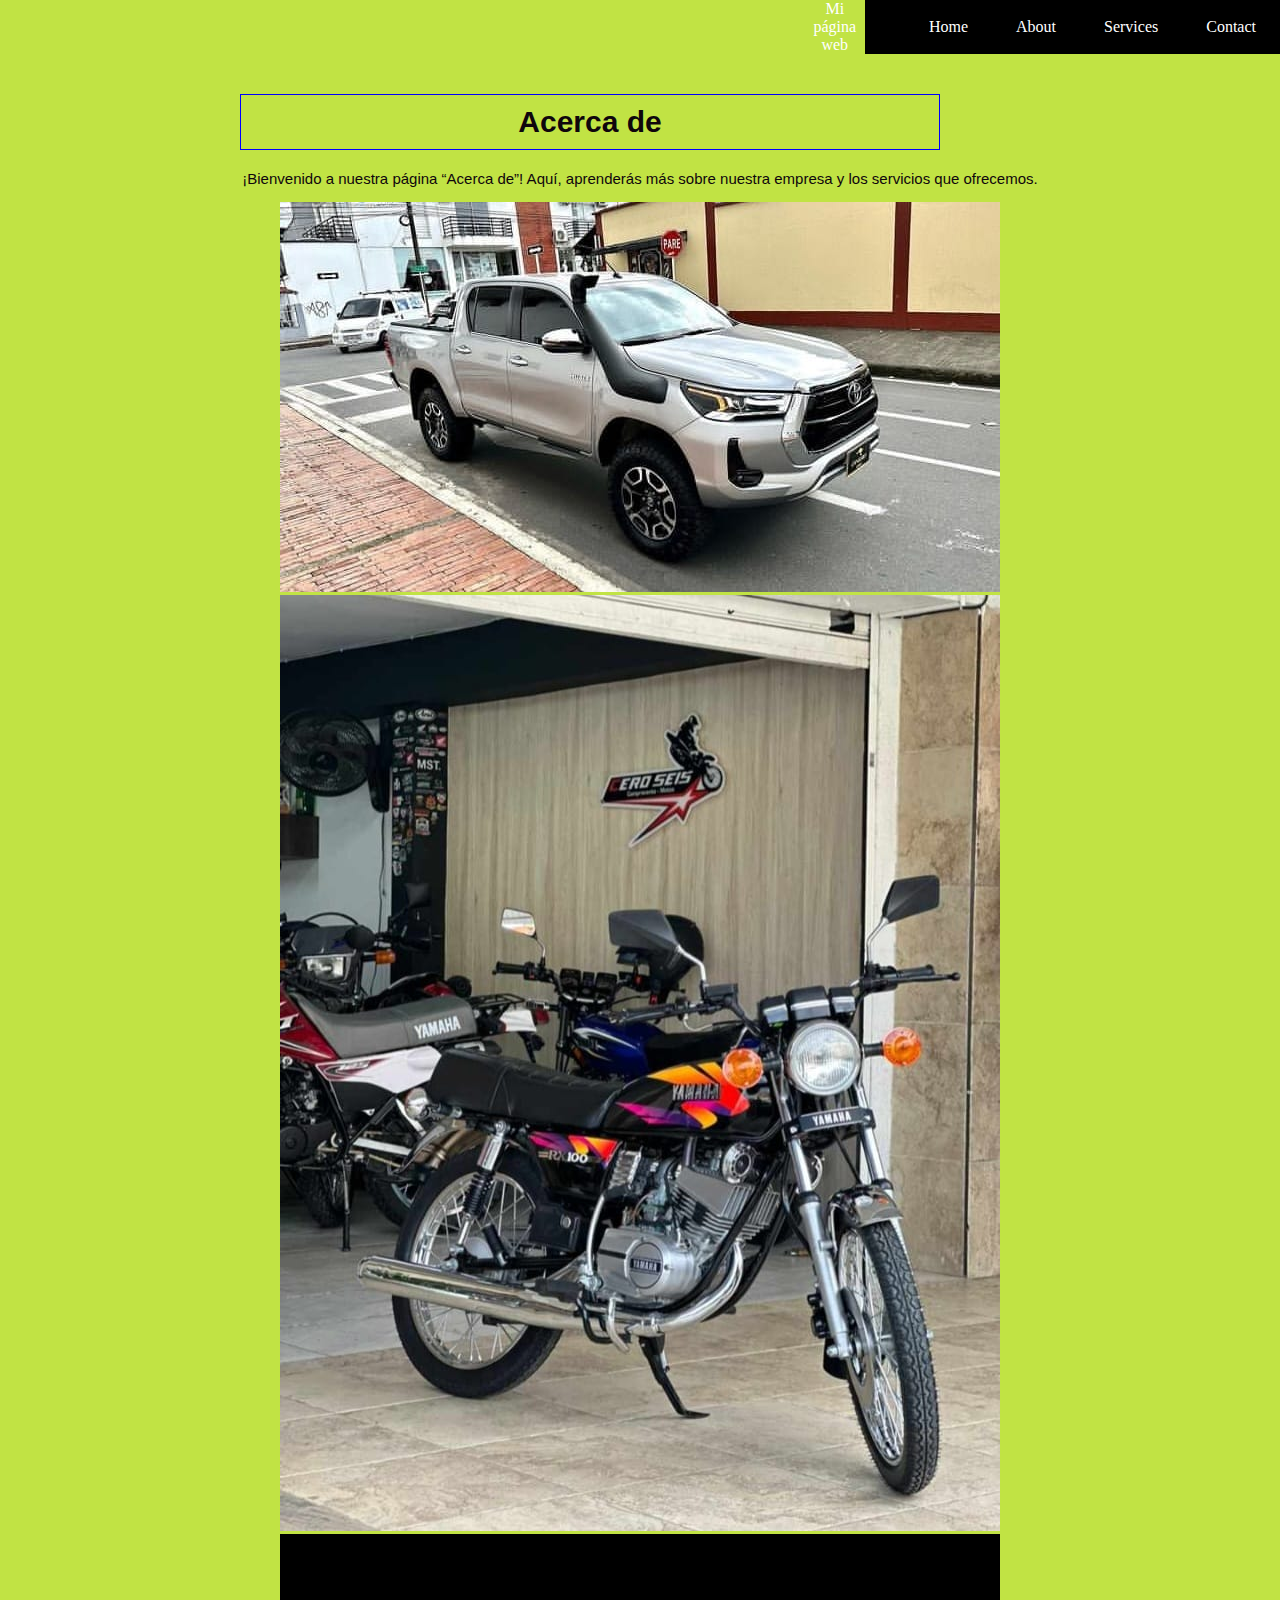
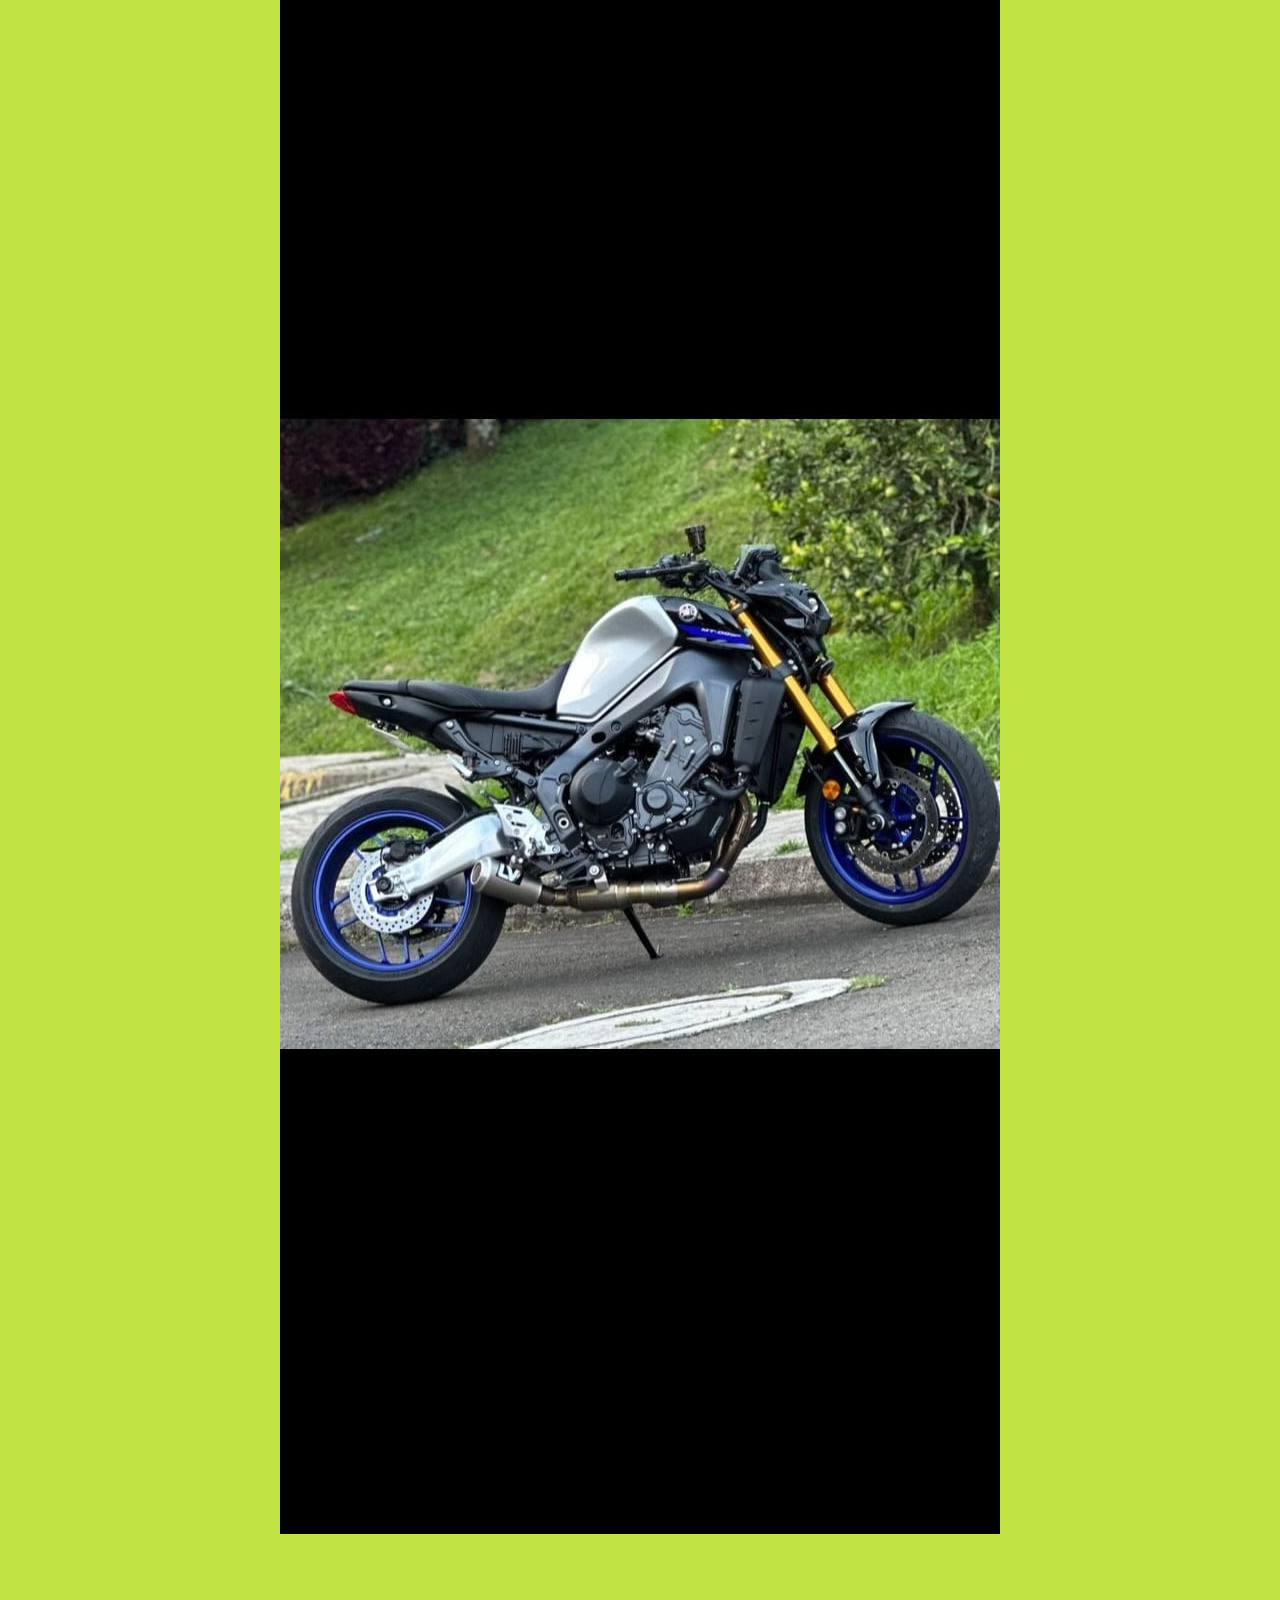
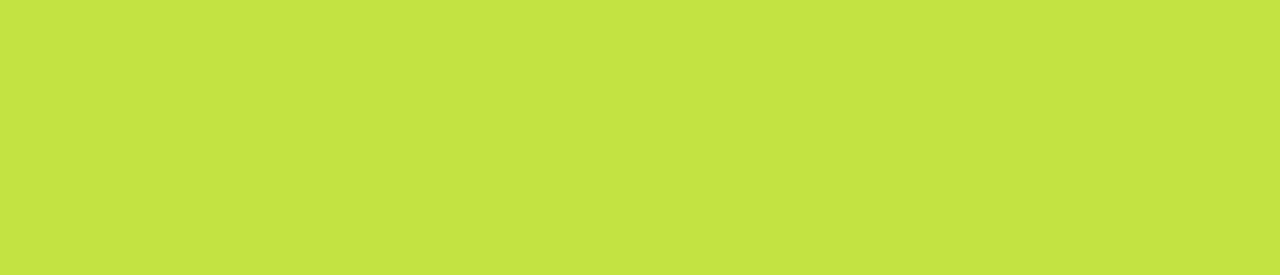
<file: about.html>
<!DOCTYPE html>
<html lang="es">
  <head>
    <title>Diseño css</title>
    <link rel="stylesheet" href="estilos.css">
  </head>
  <body>
    <nav class="navbar">
        <nav class="navbar" role="navigation"></nav>
        <a href="mi-primer-website.html" class="brand">Mi página web</a>
        <ul class="nav-links">
          <li><a href="mi-primer-website.html">Home</a></li>
          <li><a href="about.html">About</a></li>
          <li><a href="services.html">Services</a></li>
          <li><a href="contact.html">Contact</a></li>
        </ul>
      </nav>
     
    </div>
    <div class="container">
     
        <h1>Acerca de</h1>
<p>¡Bienvenido a nuestra página “Acerca de”! Aquí, aprenderás más sobre nuestra empresa y los servicios que ofrecemos.</p>
<img src="12.jpeg" alt="Descripción de la imagen 1" />
<img src="13.jpeg" alt="Descripción de la imagen 2" />
<img src="14.jpeg" alt="Descripción de la imagen 3" /> 
<iframe width="560" height="315" src="https://www.youtube.com/embed/ML_DLwby-94" title="YouTube video player" frameborder="0" allow="accelerometer; autoplay; clipboard-write; encrypted-media; gyroscope; picture-in-picture; web-share" allowfullscreen></iframe> 
</div>
  
  <script src="script.js"></script> 
  </body>
</html>
</file>
<file: estilos.css>
body, ul{
  background-color: rgb(193, 227, 68);
  color: rgb(15, 6, 12);
  text-align: center;
  margin: 0;
}
  
  .container {
    max-width: 800px;
    margin: auto;
    font-family: Arial, Helvetica, sans-serif;
    font-size: 15px;
    padding: 20px;
  }
  .container-nav {
    display: flex;
    padding: 10px;
    height: 50px;
    background-color: black;
  }
  
  
  .navbar {
    display: flex;
    justify-content: space-between;
    width: 100%;
  }
  
  
  .brand {
    display: flex;
    align-items: center;
  }
  
  
  li>a {
    padding: 8px 24px;
  }
  
  
  li {
    list-style-type: none;
  }
  
  
  a {
    color: white;
    text-decoration:none;
  }
  
  
  .nav-links {
    display: flex;
    align-items: center;
    background-color: black;
  }
  
  
  .button-menu-toggle {
    display: none;
  }
  .row {
    display: flex;
    flex-wrap: wrap;
    margin: 10px;
  }
  h1 {
       padding: 10px;
       border: 1px solid blue;
       margin-top: 100 px;
       margin-right: 100px;
       

  }
  h2 {
    padding: 10px;
    border: 1px solid blue;
    margin-top: 200 px;
    margin-right: 200px;
    
}
 .column {
    flex: 100;
    padding: 10px;
  }
  @media (max-width: 60px) {
    .column {
      flex: 100%;
    }
  }
  @media (max-width: 768px) {
    .column {
      flex: 100%;
    }
  
  
    .nav-links {
      display: none;
    }
  
  
    .button-menu-toggle {
      display: block;
      background-color: white;
      border:none;
      border-radius: 50px;
      padding: 0 24px;
      font-family: monospace;
      font-weight: bold;
      font-size: 20px;
    }
  }
   
    .nav-links.nav-links-responsive {
      position: absolute;
      display: flex;
      background-color: rgba(20,20,20,0.95);
      width: 100%;
      height: 100%;
      top: 70px;
      left: 0;
      flex-direction: column;
      padding-top: 200px;
      align-items: center;
      gap:70px;
      font-size: 40px;
    }
    
    
    
    nav a:hover {
      color: #1BF7DE;
    }
</file>
